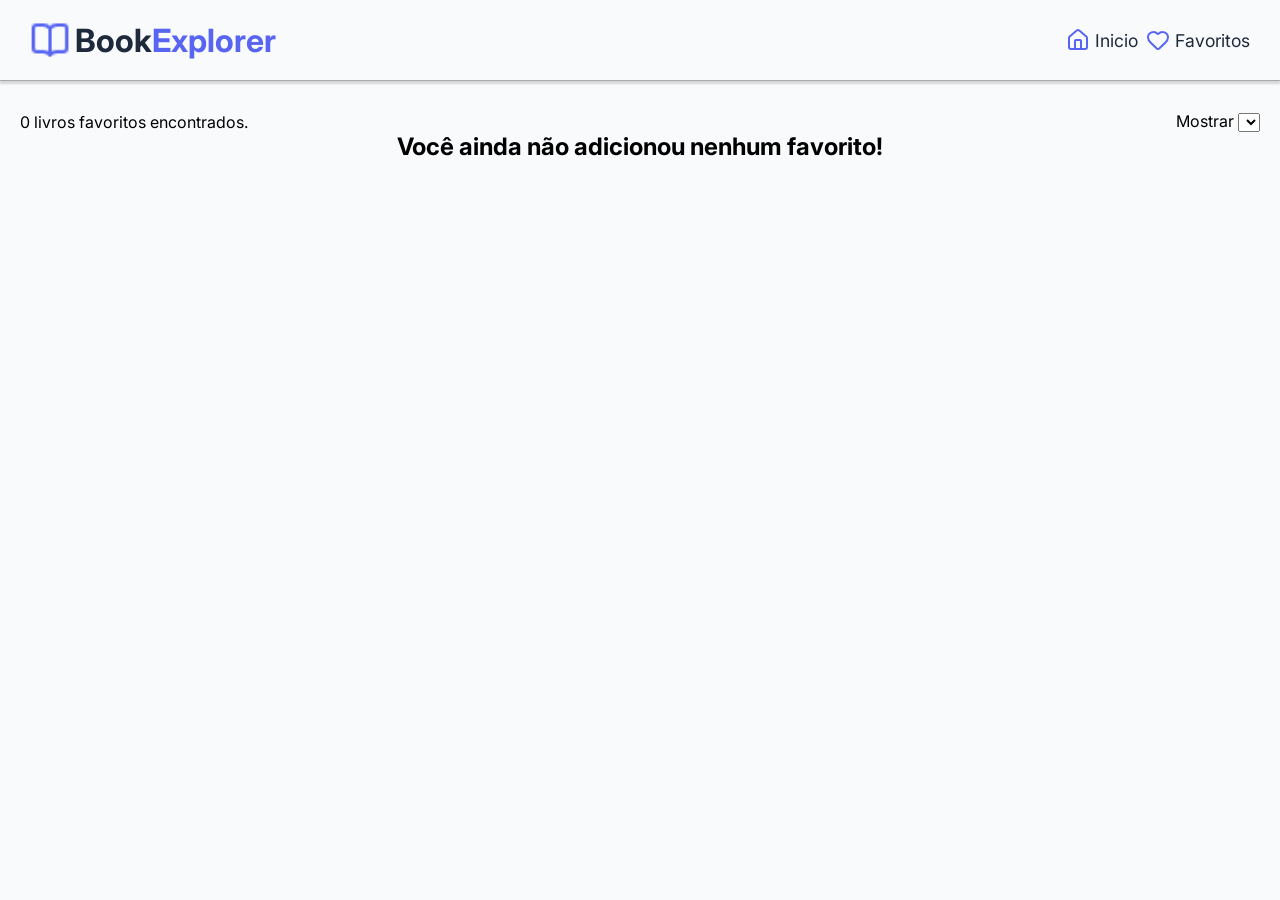
<file: favoritos.html>
<!doctype html>
<html lang="pt-br">
  <head>
    <meta charset="UTF-8" />
    <meta name="viewport" content="width=device-width, initial-scale=1.0" />
    <title>Document</title>
    <link rel="preconnect" href="https://fonts.googleapis.com" />
    <link rel="preconnect" href="https://fonts.gstatic.com" crossorigin />
    <link
      href="https://fonts.googleapis.com/css2?family=Inter:ital,opsz,wght@0,14..32,100..900;1,14..32,100..900&display=swap"
      rel="stylesheet"
    />
    <style>
      :root {
        --fundoGeral: #f8fafc;
        --texto: #1e293b;
        --roxoPrincipal: #5865f2; /*Botões, links ativos e destaques*/
        --roxoSuave: #eef0ff; /*Fundos de destaque*/
        --branco: #ffffff;
        --textoSecundario: #64748b; /*Autores, Datas e subtitulos*/
        --Bordas: #e2e8f0;
        --vermelhoFavorito: #f05270;
      }

      * {
        margin: 0;
        padding: 0;
        box-sizing: border-box;
      }
      body {
        font-family: "Inter", sans-serif;
        font-optical-sizing: auto;
        font-style: normal;
        background-color: var(--fundoGeral);
      }
      header {
        display: flex;
        flex-flow: row nowrap;
        justify-content: space-between;
        align-items: center;
        padding: 20px 30px;
        border-bottom: 0.5px solid rgba(0, 0, 0, 0.325);
        box-shadow: 0px 3px 2px rgba(0, 0, 0, 0.147);
      }
      div#logo > h1 {
        color: var(--texto);
      }
      header div {
        display: flex;
        flex-flow: row nowrap;
        gap: 5px;
        justify-content: space-between;
        align-items: center;
      }
      header img {
        object-fit: cover;
      }
      nav {
        display: flex;
        flex-flow: row nowrap;
        justify-content: space-between;
        align-items: center;
        gap: 8px;
      }
      main {
        padding: 15px 20px;
      }
      nav a {
        text-decoration: none;
        color: var(--texto);
        font-size: 1.1em;
      }

      #livros {
        margin-top: 15px;
      }
      #cabeca {
        display: flex;
        flex-flow: row nowrap;
        justify-content: space-between;
        align-items: center;
      }
      #cards {
        display: grid;
        grid-template-columns: repeat(auto-fit, minmax(250px, 1fr));
        gap: 10px;
      }
      .card {
        border: 1px solid var(--Bordas);
        box-shadow: 2px 2px 2px rgba(0, 0, 0, 0.255);
        border-radius: 10px;
        display: flex;
        flex-flow: column nowrap;
        gap: 7px;
        align-items: flex-start;
        padding: 15px;
        background-color: var(--branco);
      }
      .titulo {
        color: var(--texto);
      }
      .data {
        display: flex;
        flex-flow: row nowrap;
        align-items: center;
        color: var(--textoSecundario);
        gap: 5px;
      }
      .autor {
        color: var(--textoSecundario);
      }
      .heart {
        padding: 5px;
        border-radius: 3px;
        border: none;
        text-align: center;
      }
      .heart.ativo {
        background-color: var(--vermelhoFavorito);
      }
    </style>
  </head>
  <body>
    <header>
      <div id="logo">
        <img src="imgs/book-open.png" alt="Logo" style="width: 40px" />
        <h1>Book<span style="color: var(--roxoPrincipal)">Explorer</span></h1>
      </div>
      <nav id="navbar">
        <div id="inicio">
          <img src="imgs/house.png" alt="Inicio" />
          <a href="index.html">Inicio</a>
        </div>
        <div id="favoritos">
          <img src="imgs/coracao.png" alt="Favoritos" />
          <a href="index.html">Favoritos</a>
        </div>
      </nav>
    </header>
    <main>
      <section id="livros">
        <div id="cabeca">
          <p id="numerodeLivros"></p>
          <div>
            <label for="mostrar">Mostrar</label>
            <select name="mostrar" id="mostrar"></select>
          </div>
        </div>

        <div id="cards"></div>
      </section>
    </main>
  </body>
    <script type="module" src="Js/favoritos.js"></script>
</html>
</file>
